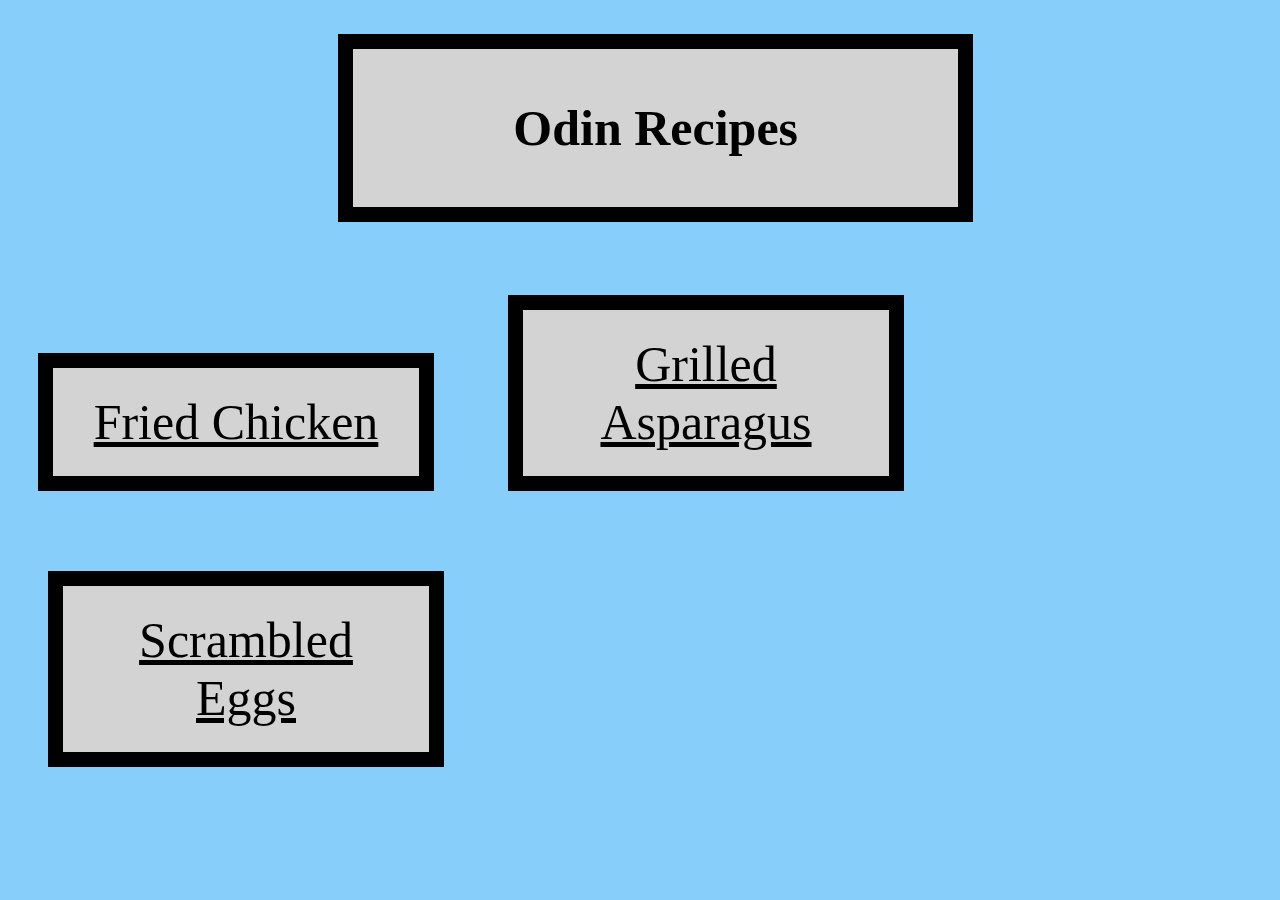
<file: index.html>
<!DOCTYPE html>
<html lang="en">
    <meta chartset="utf-8">
    <head>
        <title> Recipes</title>
        <link rel="stylesheet" href="style.css">
    </head>
    <body>
        <h1>Odin Recipes</h1>
            <a class="idk" href="FriedChicken.html">Fried Chicken</a>
            <a class="idk2" href="grilledasparagus.html">Grilled Asparagus</a>
            <a class="idk3" href="scrambledeggs.html">Scrambled Eggs</a>
    </body>
</html>
</file>
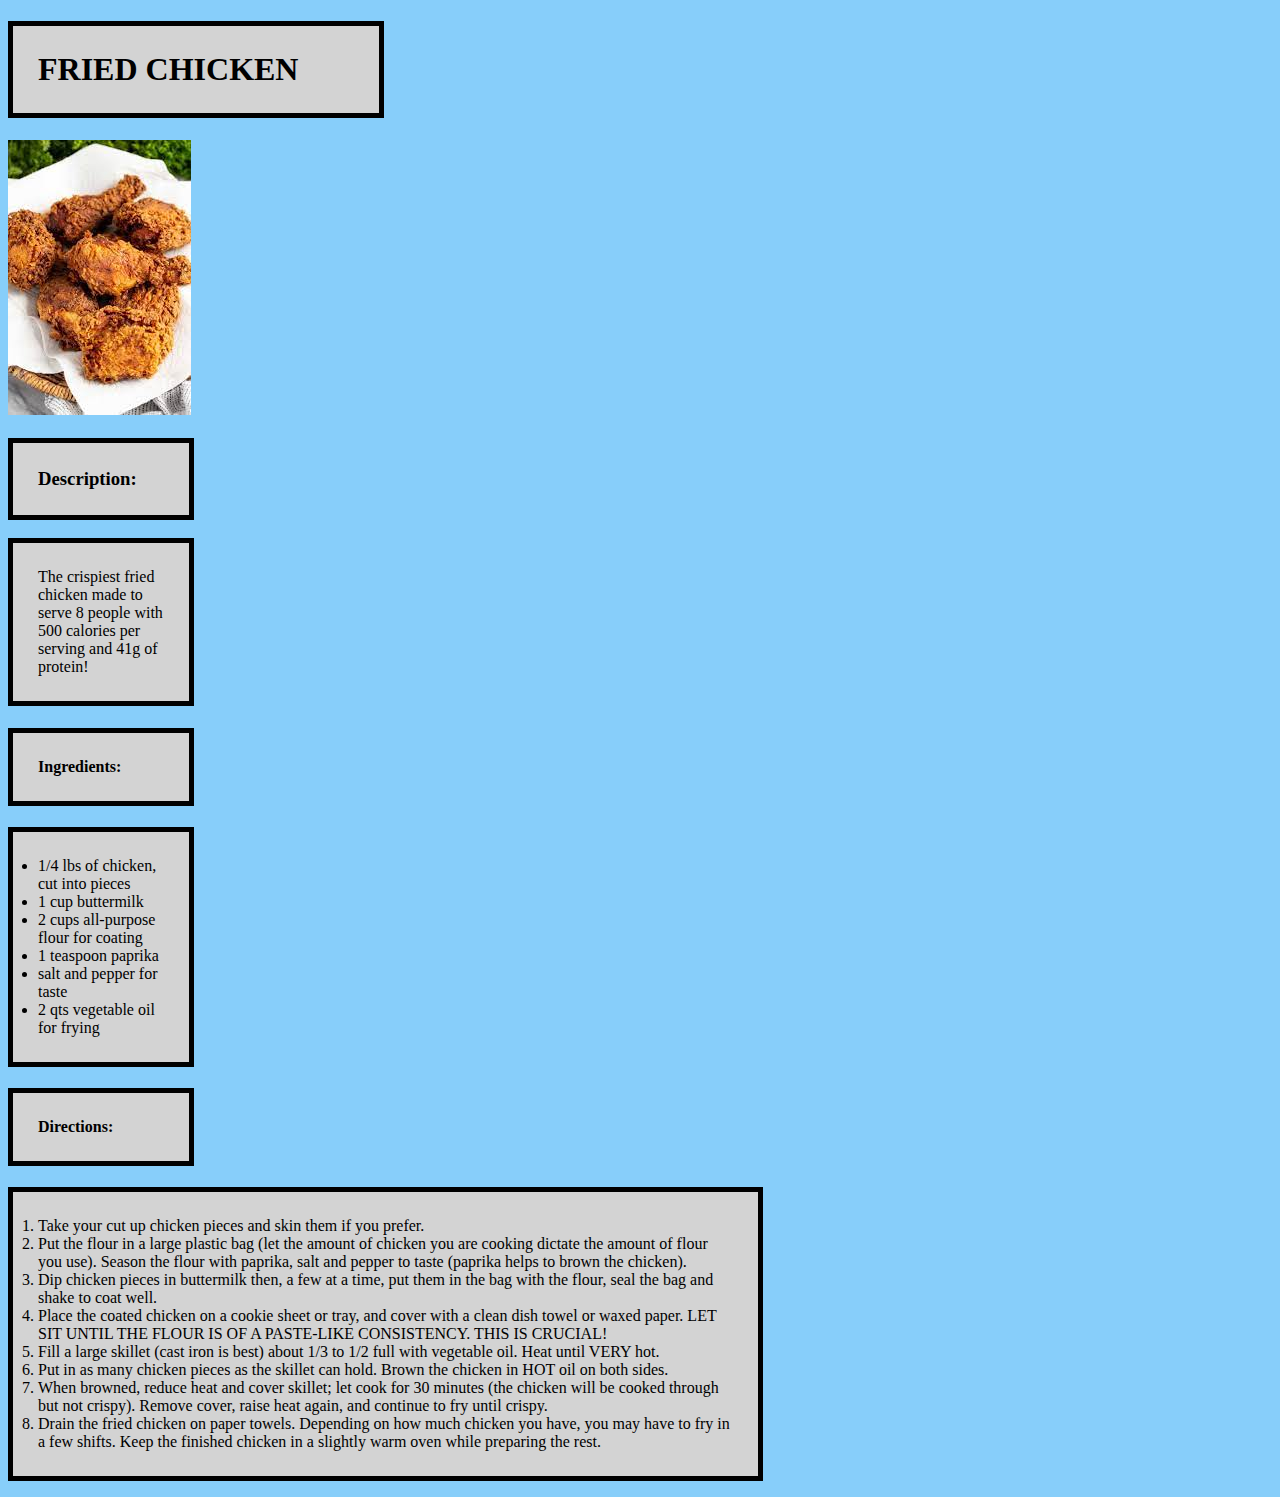
<file: FriedChicken.html>
<!DOCTYPE html>
<html lang="en">
    <meta chartset="utf-8">
    <head>
        <title>Fried Chicken Recipe</title>
        <link rel="stylesheet" href="styliechicken.css">
    </head>

    <body>
        <h1 class="stewie">FRIED CHICKEN</h1>
        <img class="stewe"src="./images/chicken.jpeg">
        <h3 class="sr">Description:</h3>
        <p class="sr">The crispiest fried chicken made to serve 8 people with 500 calories per serving and 41g of protein!</p>
        <h4>Ingredients: </h4>
        <ul class="sto">
            <li>1/4 lbs of chicken, cut into pieces</li>
            <li> 1 cup buttermilk</li>
            <li>2 cups all-purpose flour for coating</li>
            <li>1 teaspoon paprika</li>
            <li>salt and pepper for taste</li>
            <li>2 qts vegetable oil for frying</li>
        </ul>
        <h4 >Directions:</h4>
        <ol>
            <li>Take your cut up chicken pieces and skin them if you prefer.</li>
            <li>Put the flour in a large plastic bag (let the amount of chicken you are cooking dictate the amount of flour you use). Season the flour with paprika, salt and pepper to taste (paprika helps to brown the chicken).</li>
            <li>Dip chicken pieces in buttermilk then, a few at a time, put them in the bag with the flour, seal the bag and shake to coat well.</li>
            <li>Place the coated chicken on a cookie sheet or tray, and cover with a clean dish towel or waxed paper. LET SIT UNTIL THE FLOUR IS OF A PASTE-LIKE CONSISTENCY. THIS IS CRUCIAL!</li>
            <li>Fill a large skillet (cast iron is best) about 1/3 to 1/2 full with vegetable oil. Heat until VERY hot.</li>
            <li>Put in as many chicken pieces as the skillet can hold. Brown the chicken in HOT oil on both sides.</li>
            <li>When browned, reduce heat and cover skillet; let cook for 30 minutes (the chicken will be cooked through but not crispy). Remove cover, raise heat again, and continue to fry until crispy.</li>
            <li>Drain the fried chicken on paper towels. Depending on how much chicken you have, you may have to fry in a few shifts. Keep the finished chicken in a slightly warm oven while preparing the rest.</li>
        </ol>
    </body>
</html>
</file>
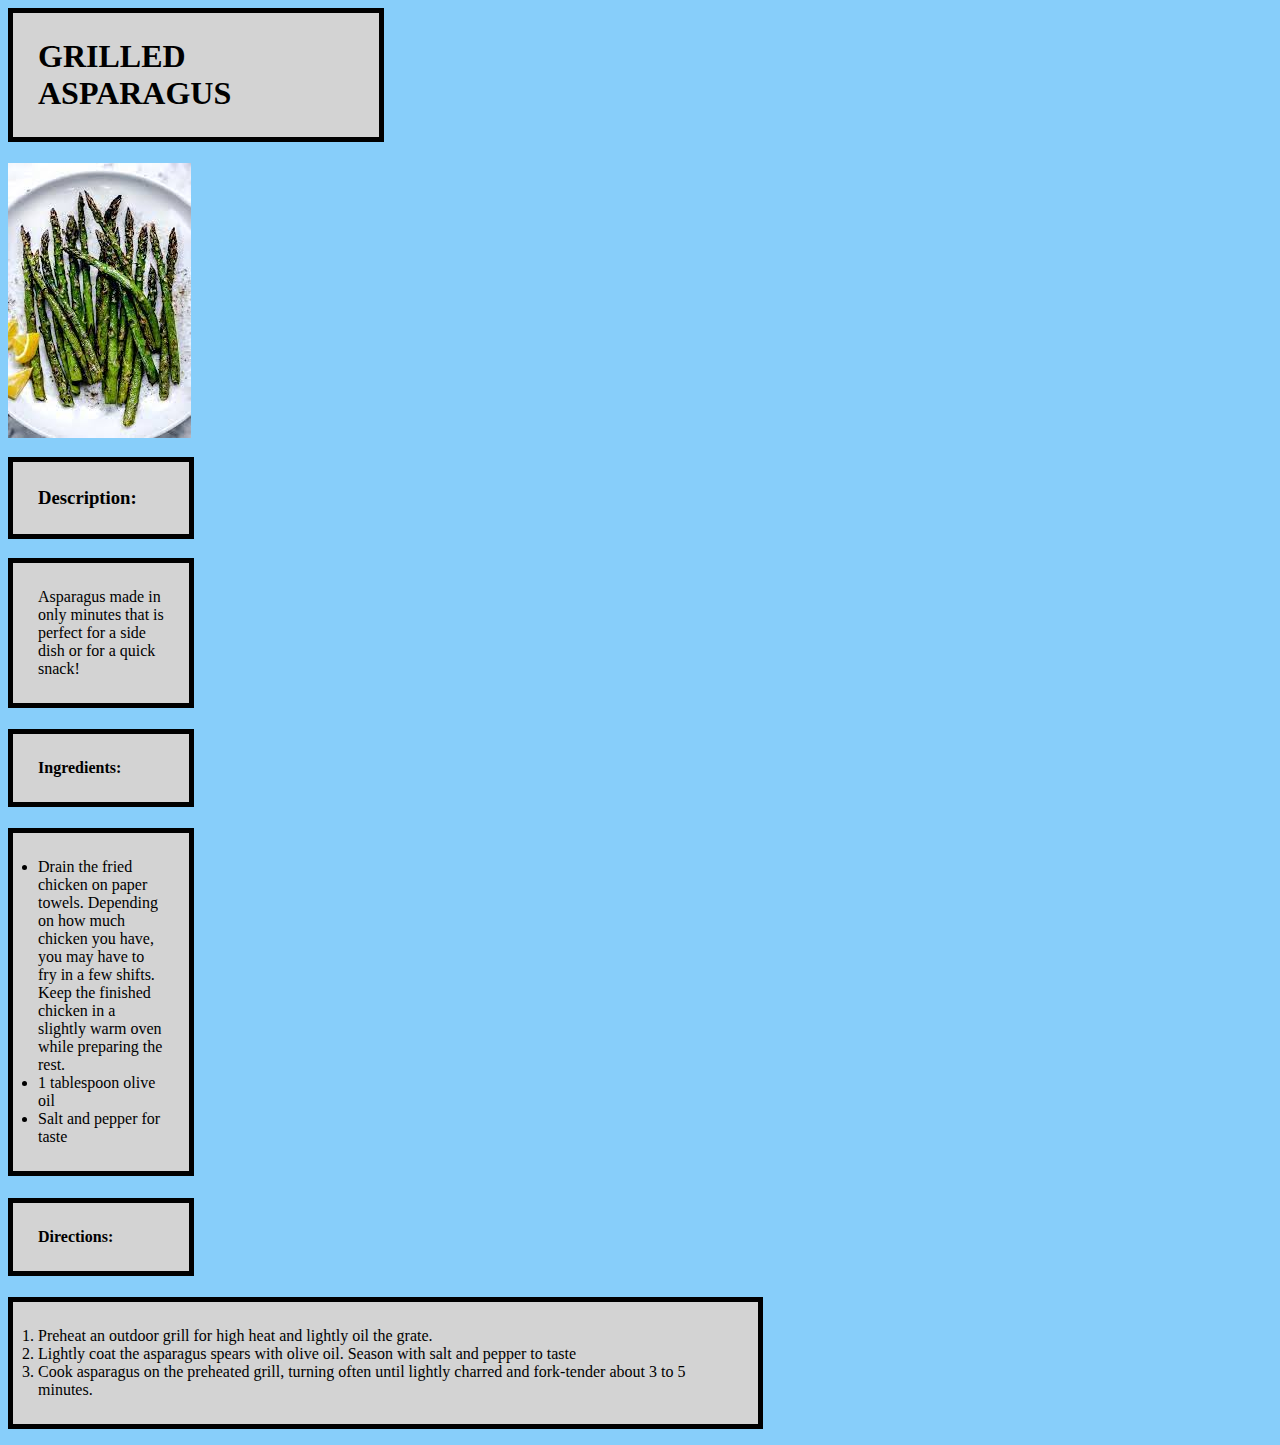
<file: grilledasparagus.html>
<head>
    <title>Grilled Asparagus</title>
    <link rel="stylesheet" href="styliechicken.css">
</head>

<body>
    <h1 class="stewie">GRILLED ASPARAGUS</h1>
    <img src="./images/asparagus.jpeg">
    <h3 class="sr">Description:</h3>
    <p class="sr">Asparagus made in only minutes that is perfect for a side dish or for a quick snack!  </p>
    <h4>Ingredients:</h4>
    <ul class=sto>
        <li>Drain the fried chicken on paper towels. Depending on how much chicken you have, you may have to fry in a few shifts. Keep the finished chicken in a slightly warm oven while preparing the rest.</li>
        <li>1 tablespoon olive oil</li>
        <li>Salt and pepper for taste</li>
    </ul>
    <h4> Directions:</h4>
    <ol>
        <li>Preheat an outdoor grill for high heat and lightly oil the grate.</li>
        <li>Lightly coat the asparagus spears with olive oil. Season with salt and pepper to taste</li>
        <li>Cook asparagus on the preheated grill, turning often until lightly charred and fork-tender about 3 to 5 minutes.</li>
    </ol>
</body>
</file>
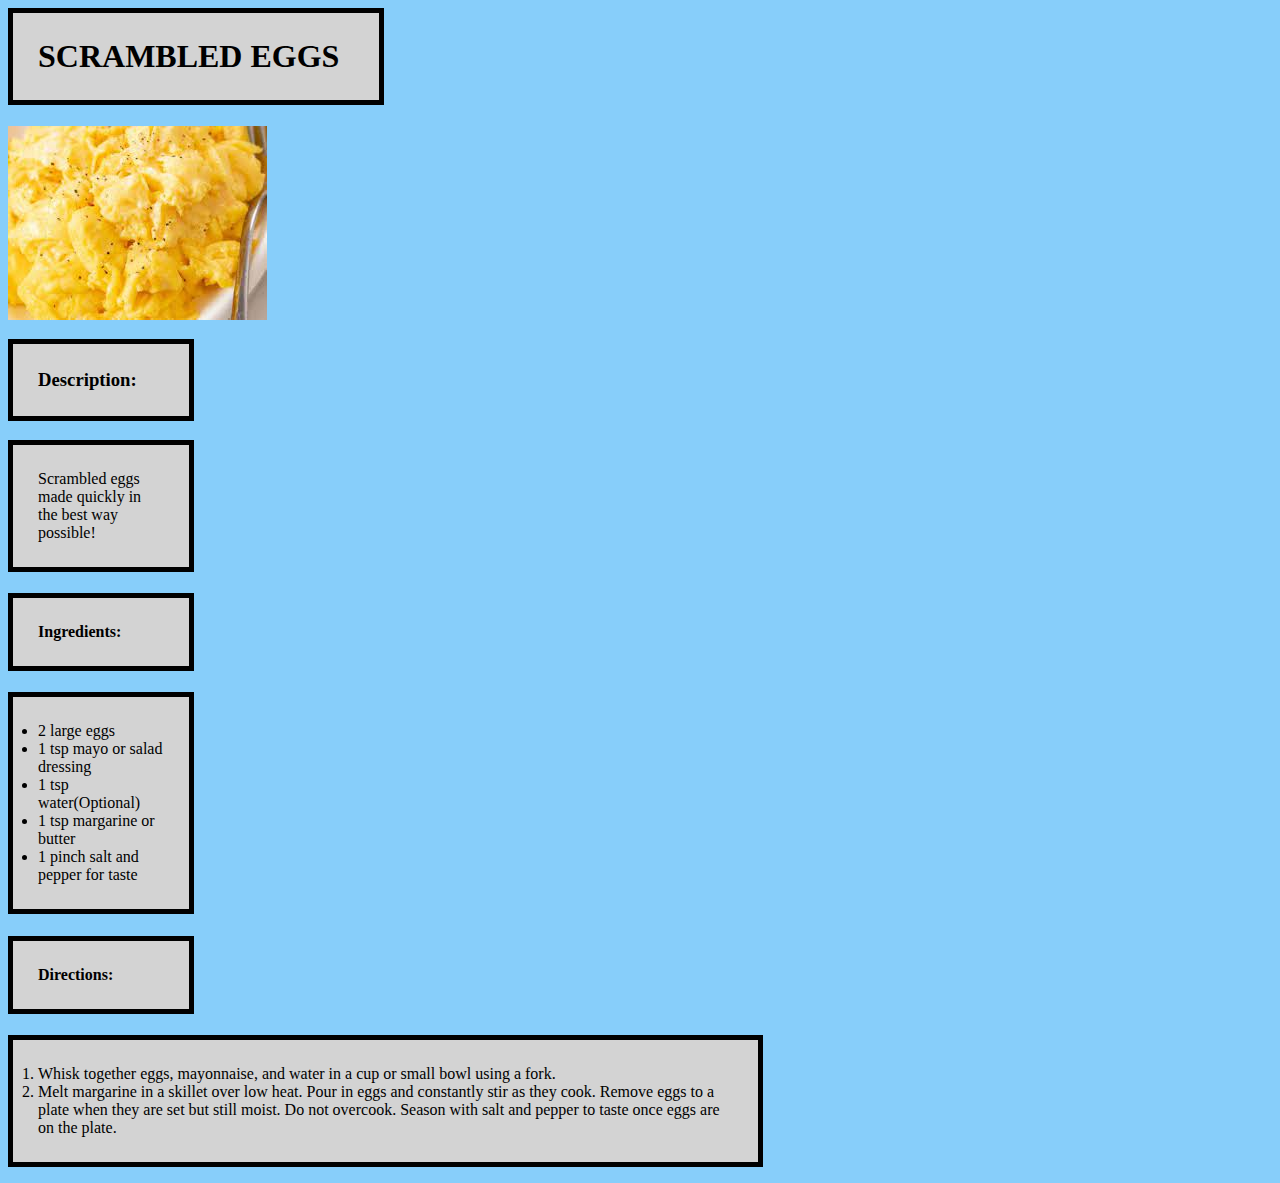
<file: scrambledeggs.html>
<head>
    <title>Scrambled Eggs</title>
    <link rel="stylesheet" href="styliechicken.css">
</head>

<body>
    <h1 class="stewie">SCRAMBLED EGGS</h1>
    <img src="./images/eggs.jpeg">
    <h3 class="sr">Description:</h3>
    <p class="sr">Scrambled eggs made quickly in the best way possible!</p>
    <h4>Ingredients:</h4>
    <ul class="sr">
        <li>2 large eggs</li>
        <li>1 tsp mayo or salad dressing</li>
        <li> 1 tsp water(Optional)</li>
        <li>1 tsp margarine or butter</li>
        <li> 1 pinch salt and pepper for taste</li>
    </ul>
    <h4>Directions:</h4>
    <ol>
        <li>Whisk together eggs, mayonnaise, and water in a cup or small bowl using a fork.</li>
        <li>Melt margarine in a skillet over low heat. Pour in eggs and constantly stir as they cook. Remove eggs to a plate when they are set but still moist. Do not overcook. Season with salt and pepper to taste once eggs are on the plate.</li>
    </ol>
</body>
</file>
<file: style.css>
* {
    background-color: lightskyblue;
}

h1 {
    text-align: center;
    font-size: 50px;
    color: black;
    background-color: lightgrey;
  width: 40%;
  border: 15px solid black;
  padding: 50px;
  margin-left: 26.1%;
}

.idk {
    text-align: center;
    font-size: 50px;
    color: black;
    background-color: lightgrey;
  width: 25%;
  border: 15px solid black;
  padding: 25px;
  margin: 30px;
    display: inline-block;
}
.idk2 {
    text-align: center;
    font-size: 50px;
    color: black;
    background-color: lightgrey;
  width: 25%;
  border: 15px solid black;
  padding: 25px;
  margin: 40px ;
    display: inline-block;
}
.idk3 {
    text-align: center;
    font-size: 50px;
    color: black;
    background-color: lightgrey;
  width: 25%;
  border: 15px solid black;
  padding: 25px;
  margin: 40px  ;
    display: inline-block;
}
</file>
<file: styliechicken.css>
* {
    background-color: lightskyblue;
    color: black;
}
.sr {
    padding: 25px;
    border: 5px solid black;
    width: 10%;
    background-color: lightgrey
}
.stewie {
    padding: 25px;
    border: 5px solid black;
    width: 25%;
    background-color: lightgrey
}
.sto {
    border: 5px solid black;
    width: 10%;
    background-color: lightgrey;
    padding: 25px;
}
li {
    background-color: lightgrey;
}
ol {
    border: 5px solid black;
    width: 55%;
    background-color: lightgrey;
    padding: 25px;
}
h4 {
    border: 5px solid black;
    width: 10%;
    background-color: lightgrey;
    padding: 25px;
}
</file>
